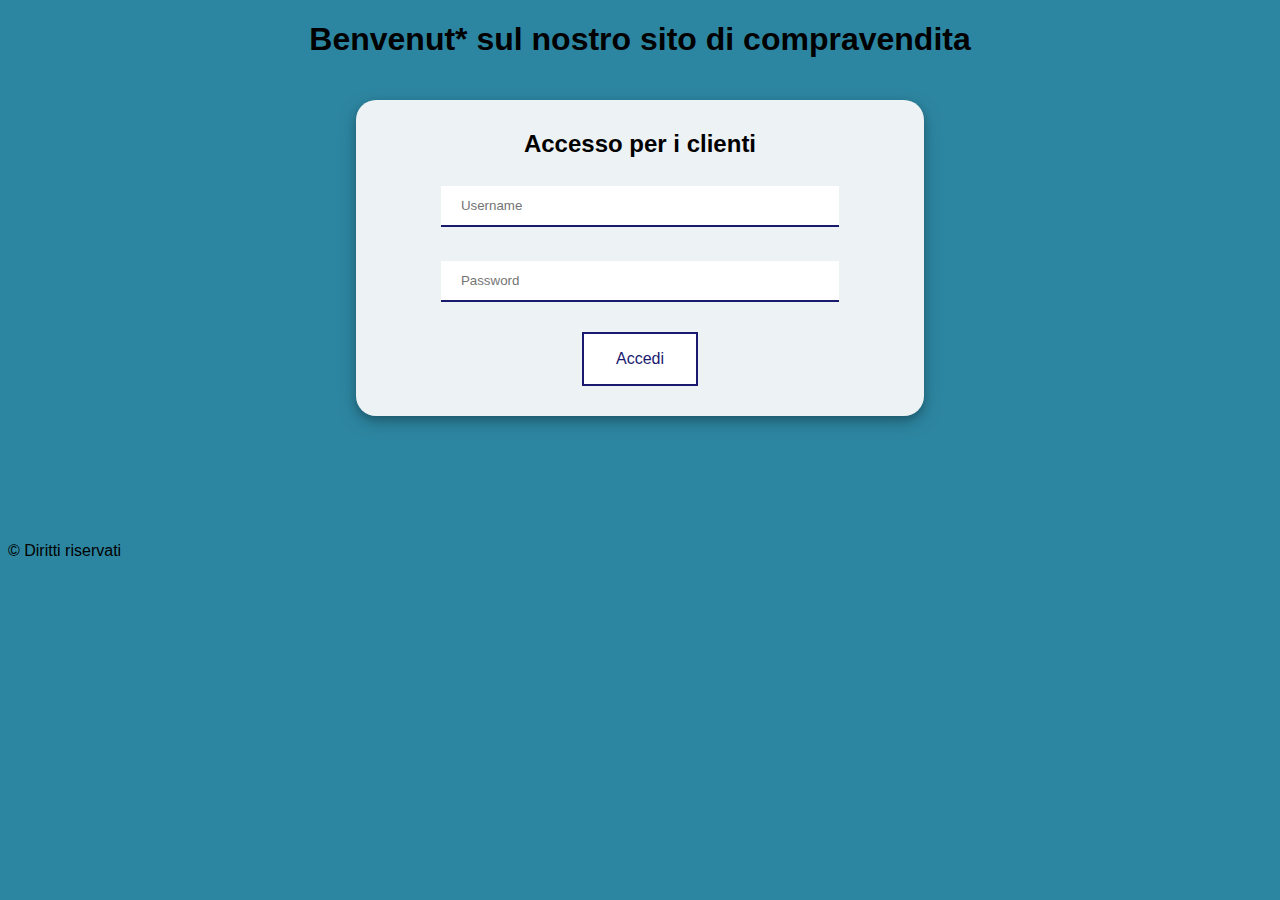
<file: src/main/webapp/index.html>
<!DOCTYPE html>
<html lang="en">
<head>
    <meta charset="UTF-8">
    <title>CompraMI</title>
    <link rel="icon" href="templates/favicon.ico" type="image/x-icon"/>
    <link rel="shortcut icon" href="templates/favicon.ico" type="image/x-icon"/>
    <link rel="stylesheet" type="text/css" href="CSS/styles.css">
    <script src="JS/login.js" charset="utf-8" defer></script>
    <script src="JS/utils.js" charset="utf-8" defer></script>
</head>

<body>
<header>
</header>
<h1 class="titleIndex">Benvenut* sul nostro sito di compravendita</h1>

<div class="login_body">
    <div class="column">
        <h2 style="text-align: center;padding-top: 30px;">Accesso per i clienti</h2>
        <form class="formLogin" action="#">
            <input type="text" maxlength="45" required placeholder="Username" name="emailCustomer"><br><br>
            <input type="password" maxlength="45" placeholder="Password" required name="passwordCustomer"><br><br>
            <input type="submit" value="Accedi" id="loginButton">
            <p class="error" id="errormessage"></p>
        </form>
    </div>
</div>

<footer>&copy; Diritti riservati</footer>

</body>
</html>
</file>
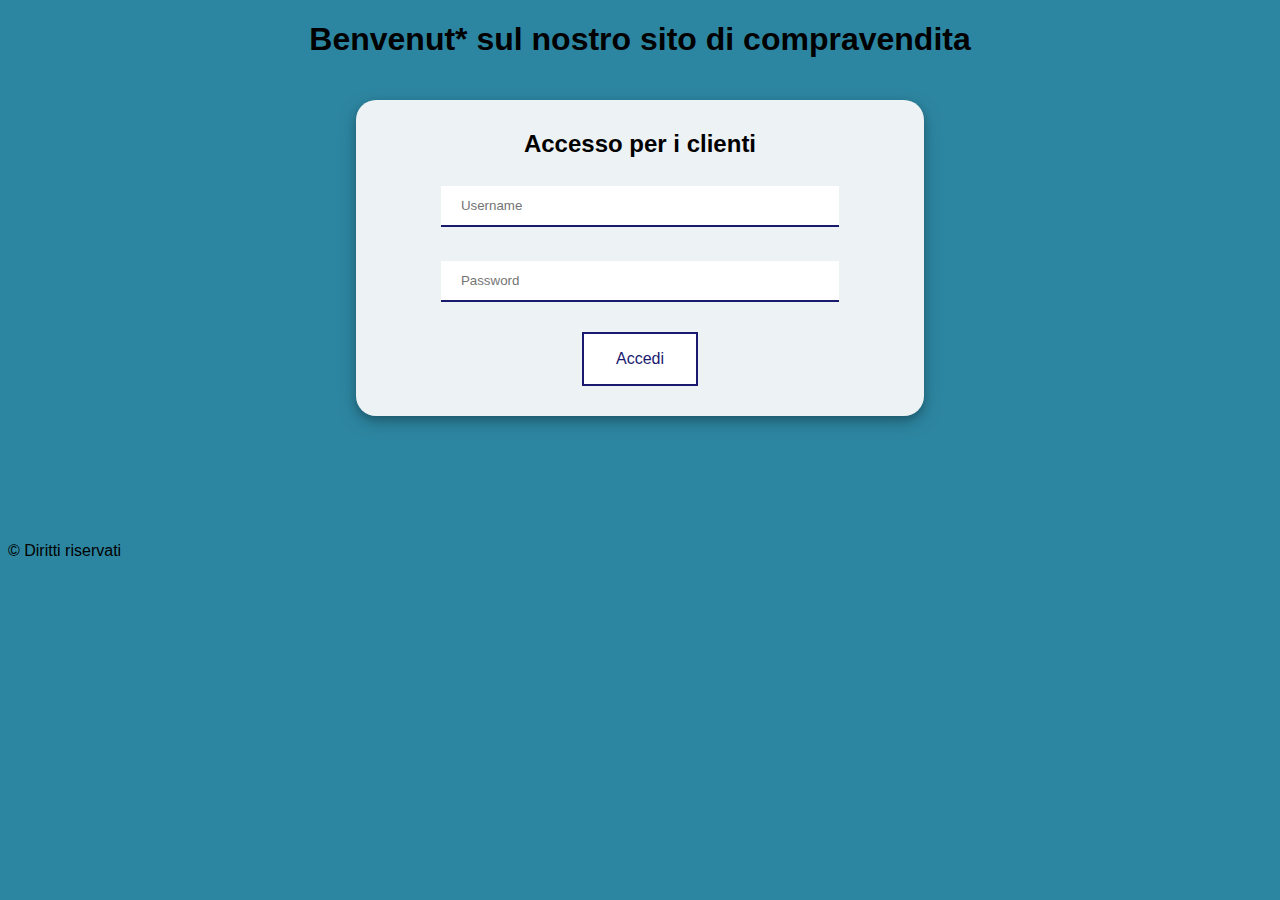
<file: src/main/webapp/errorPage.html>
<!DOCTYPE html>
<html lang="en">
<head>
    <meta charset="UTF-8">
    <title>CompraMI</title>
    <link rel="icon" href="templates/favicon.ico" type="image/x-icon"/>
    <link rel="shortcut icon" href="templates/favicon.ico" type="image/x-icon"/>
    <link rel="stylesheet" type="text/css" href="CSS/styles.css">
    <script src="JS/utils.js" charset="utf-8" defer></script>
    <script src="JS/personalArea.js" charset="utf-8" defer></script>
</head>
<body>
<h1 id="errorMessagePage">Errore! </h1>
</body>
</html>
</file>
<file: src/main/webapp/CSS/styles.css>
html{
    scroll-behavior:smooth;
}

.column {
    width: 45%;
    padding-bottom: 10px;
    background-color: #EDF2F5;
    box-shadow: 0 4px 8px 0 rgba(0, 0, 0, 0.2), 0 6px 20px 0 rgba(0, 0, 0, 0.19);
    border-radius: 20px;
    margin: auto auto 5%;
}

.insertShipmentPolicy {
    float: right;
    background-color: #EDF2F5;
    box-shadow: 0 4px 8px 0 rgba(0, 0, 0, 0.2), 0 6px 20px 0 rgba(0, 0, 0, 0.19);
    border-radius: 20px;
    width: 45%;
    height: 100%;
    padding: 15px;
    margin: 15px
}

.shipmentPolicies {
    position: relative;
}

.bodyContainer {
    position: relative;
    bottom: auto;
    right: 0;
    left: 0;
    overflow: hidden;
    display: block;
}

.searchBar {
    float: right;
    height:40px;
    font-size:inherit;
    border-radius: 6px;
    border: 1px solid #ccc;
    width: 100%;
}

li:last-child {
    margin-left: auto;
    margin-top: auto;
    margin-bottom: auto;
    padding-right: 2%;
}

.insertProduct {
    float: left;
    width: 40%;
    height: 100%;
    padding: 15px 15px;
    background-color: #EDF2F5;
    box-shadow: 0 4px 8px 0 rgba(0, 0, 0, 0.2), 0 6px 20px 0 rgba(0, 0, 0, 0.19);
    border-radius: 20px;
    text-align: left;
    margin: 15px;
}

.inputInsertProd {
    height: 20px;
    width: 75%;
}

.inputInsertProdDescr {
    height: 70px;
    width: 75%
}

.signupForm {
    float: left;
    width: 30%;
    height: 100%;
    padding-bottom: 10px;
    background-color: #EDF2F5;
    box-shadow: 0 4px 8px 0 rgba(0, 0, 0, 0.2), 0 6px 20px 0 rgba(0, 0, 0, 0.19);
    border-radius: 20px;
    text-align: center;
}

.error {
    color: red;
}

.details_button{
    float: right;
    cursor: pointer;
}


#navigation-container {
    width: 1200px;
    margin: 0 auto;
    height: 70px;
}

#mainBody {
    padding-top: 70px;
}

.navigation-bar {
    background-color: #EDF2F5;
    height: 70px;
    width: 99%;
    text-align:left;
    border-radius: 20px;
    position: fixed;
}
.navigation-bar img{
    float:left;
    align-items: center;
}
.navigation-bar ul {
    padding: 0px;
    margin: 0px;
    text-align: center;
    display:flex;
    vertical-align:top;
}

.navigation-bar li {
    display: table-cell;
}

.navigation-bar li a {
    color: black;
    font-size: 20px;
    text-decoration: none;
    line-height: 70px;
    padding: 24px 15px;
    height: 100%;
    width: 100%;
    margin: 0;
}

a:hover {
    background-color: darkgray;
}

.active {
    background-color: lightseagreen;
}

#menu {
    float: right;
}
.logo {
    height: 70px;
    background: transparent;
}
.titleIndex {
    text-align: center;
}
body {
    background-color: #2D86A1;
    font-family: "Trebuchet MS", Arial, Helvetica, sans-serif;
    display: block;
    position: relative;
    height: auto;
    min-height: 100% !important;
}

#bin {
    font-size: 30px;
}

#bin:hover {
    color: red;
    cursor: pointer;
}

th, td {
    text-align: center;
    padding: 8px;
    width: 100px;
}

tr:nth-child(even){background-color: #f2f2f2}

tbody tr:nth-child(odd) {
    background-color: #ccc;
}

th {
    background-color: #555;
    color: white;
}

table {
    border-collapse: collapse;
    width: 100%;
    box-shadow: 0 4px 8px 0 rgba(0, 0, 0, 0.2), 0 6px 20px 0 rgba(0, 0, 0, 0.19);
    border-radius: 20px;
}

footer {
    position: relative;
    margin-top: 5%;
}

.formLogin {
    text-align: center;
}

#loginButton {
    background-color: white;
    border: 2px solid midnightblue;
    color: midnightblue;
    padding: 16px 32px;
    text-align: center;
    text-decoration: none;
    display: inline-block;
    font-size: 16px;
    margin: 4px 2px;
    transition-duration: 0.4s;
    cursor: pointer;
}

#loginButton:hover {
    color: white;
    background-color: midnightblue;
}

.details_button_search {
    background-color: white;
    border: 2px solid dimgrey;
    color: dimgrey;
    padding: 4px 8px;
    text-align: center;
    text-decoration: none;
    display: inline-block;
    font-size: 16px;
    margin: 4px 2px;
    transition-duration: 0.4s;
    cursor: pointer;
}

.details_button_search:hover {
    color: white;
    background-color: dimgrey;
}

#submitQuantityButton, #orderButton {
    background-color: white;
    border: 2px solid dimgrey;
    color: dimgrey;
    padding: 4px 8px;
    text-align: center;
    text-decoration: none;
    display: inline-block;
    font-size: 16px;
    margin: 4px 2px;
    transition-duration: 0.4s;
    cursor: pointer;
}

#submitQuantityButton:hover {
    color: white;
    background-color: dimgrey;
}

#orderButton:hover {
    color: #FFFF33;
    background-color: dimgrey;
}

.saleMessage {
    color: darkred;
    animation: blink-animation 1s steps(5, start) infinite;
    -webkit-animation: blink-animation 1s steps(5, start) infinite;
}

.viewedMessage {
    color: darkgoldenrod;
    animation: blink-animation 1s steps(5, start) infinite;
    -webkit-animation: blink-animation 1s steps(5, start) infinite;
}

a, a:visited {
    color: dodgerblue;
}

a:hover {
    color: midnightblue;
    background-color: powderblue;
    text-decoration: underline;
}

.positiveMessagge {
    color: darkgreen;
    animation: blink-animation 1s steps(5, start) infinite;
    -webkit-animation: blink-animation 1s steps(5, start) infinite;
}
@keyframes blink-animation {
    to {
        visibility: hidden;
    }
}
@-webkit-keyframes blink-animation {
    to {
        visibility: hidden;
    }
}

.login_body {
    position: relative;
    overflow: hidden;
}

input[type=text], input[type=password] {
    border: none;
    border-bottom: 2px solid midnightblue;
    width: 70%;
    -webkit-transition: 0.5s;
    padding: 12px 20px;
    margin: 8px 0;
    box-sizing: border-box;
}

input[type=text]:focus, input[type=password]:focus {
    border: none;
    border-bottom: 5px solid lawngreen;
    -webkit-transition: 0.3s;
    outline: none;
}

#submitQuantity {
    border: none;
    width: 90%;
    -webkit-transition: 0.5s;
    padding: 6px 6px;
    margin: 2px;
    box-sizing: border-box;
    -webkit-appearance: none;
    -moz-appearance: textfield;
    text-align: center;
    font-size: 16px;
}

#submitQuantity:focus {
    border: none;
    border-bottom: 4px solid lawngreen;
    -webkit-transition: 0.3s;
    outline: none;
}

.collapsible {
    background-color: midnightblue;
    color: white;
    cursor: pointer;
    padding: 18px;
    width: 100%;
    border: none;
    text-align: center;
    outline: none;
    font-size: 20px;
    scroll-margin-top: 4em;
}

.collapsible:hover {
    background-color: white;
    color: midnightblue;
}

.active:after {
    content: '\2212';
}

.collapsible:after {
    content: '\002B';
    color: white;
    font-weight: bold;
    float: right;
    margin-left: 5px;
}

.contentCollapsible {
    padding: 0 18px;
    max-height: 0;
    overflow: hidden;
    transition: max-height 0.2s ease-out;
    background-color: rgba(232, 236, 241, 0.5);
}

#searchedProducts {
    display: none;
    scroll-margin-top: 7em;
}

table td img {
    width: auto;
    height: auto;
    max-width: 100%;
    max-height: 100%;
}

hr {
    border: 3px solid midnightblue;
    width: 80%;
}

#tableShipmentPolicies {
    width: 95%;
    margin-left: auto;
    margin-right: auto;
    margin-bottom: 10px;
}

#detailsPopupContainer {
    display: none; /* Hidden by default */
    position: fixed; /* Stay in place */
    z-index: 1; /* Sit on top */
    padding-top: 5%; /* Location of the box */
    left: 0;
    bottom: 0;
    width: 100%; /* Full width */
    height: 100%; /* Full height */
    overflow: auto; /* Enable scroll if needed */
    background-color: rgb(0,0,0); /* Fallback color */
    background-color: rgba(0,0,0,0.4); /* Black w/ opacity */
}

#closePopup {
    margin-right: 2%;
    margin-top: 2%;
}

#closePopup:hover {
    cursor: pointer;
    color: red;
}

#detailsPopup {
    position: relative;
    background-color: #fefefe;
    margin: 5% auto;
    border: 1px solid #888;
    width: 80%;
    overflow: auto;
    box-shadow: 0 4px 8px 0 rgba(0,0,0,0.2),0 6px 20px 0 rgba(0,0,0,0.19);
    -webkit-animation-name: animatetop;
    -webkit-animation-duration: 0.4s;
    animation-name: animatetop;
    animation-duration: 0.4s;
}

@-webkit-keyframes animatetop {
    from {top:-300px; opacity:0}
    to {top:0; opacity:1}
}

@keyframes animatetop {
    from {top:-300px; opacity:0}
    to {top:0; opacity:1}
}

#imgPopup {
    margin: 3%;
}

#containerOrderContent img {
    max-height: 200px;
}

.ADVlink:hover {
    -webkit-transform: scale(1.2);
    color: midnightblue;
    text-decoration: underline;
}

.divPopup {
    display: none;
    z-index: 10;
    border-radius: 20px;
    text-align: center;
    position: absolute;
    padding: 10px;
    box-shadow: 0 4px 8px 0 rgba(0, 0, 0, 0.2), 0 6px 20px 0 rgba(0, 0, 0, 0.19);
}
</file>
